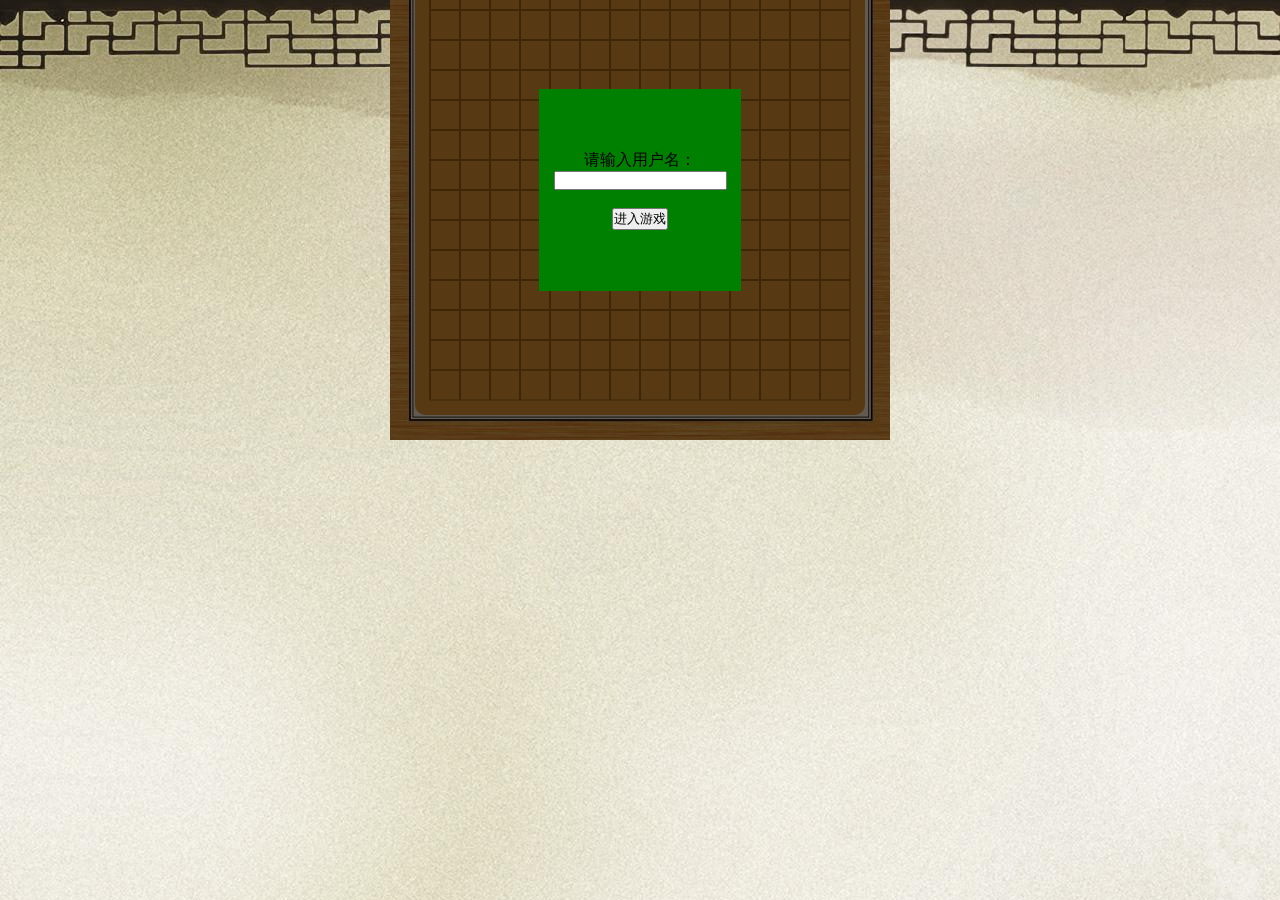
<file: five/index.html>
<!DOCTYPE html>
<html lang="en">
<head>
	<meta charset="UTF-8">
	<title>五子棋</title>
	<link rel="stylesheet" href="./css/index.css">
</head>
<body>
	<div id="chessBg">
		<canvas width="450" height="450" id="c1"></canvas>
		<div class="mask1">
			<form class="login" name="login" method="post">
			请输入用户名：
			<input type="text" name="username" id="username" placeholder=""><br/>
			<input type="button" value="进入游戏" onclick="enterGame()">
		    </form>
		</div>

		<div class="mask">
			<div class="btn start">开始游戏</div>
			<div class="btn about">关于</div>
			<div class="btn exit">退出游戏</div>
		</div>
		<div class="functionBox" style="display: none">
			<div class="function lose">认输</div>
			<div class="function back">悔棋</div>
			<div class="function restart">重新开始</div>
		</div>
		<div class="tool" style="display: none">
			<input type="text" id="cTime" value="时间：0" readonly="readonly">
			<input type="text" id="grade" value="得分：0" readonly="readonly">
		</div>
	</div>
	<div class="aboutAlert">
		<h2>益智五子棋小游戏</h2>
		<p class="bottom">有部分功能完成，我们正在努力呢，请亲耐心等待我们的版本更新哦！</p>
		<p class="bottom warning">建议使用谷歌浏览器</p>
		<h3>开发人员</h3>
		<h4>NUC 151401115 董雪亮</h4>
		<div class="closeBtn">X</div>
	</div>
	<script src="js/jquery.js"></script>
	<script src="layer/layer.js"></script>
	<script src="./js/index.js"></script>
	<script src="js/base.js"></script>
</body>
</html>
</file>
<file: five/css/index.css>
*{margin:0;padding:0;}
body{
	background:url("../img/bg.jpg");
	background-size: 100%;
	background-repeat: no-repeat;
}
#c1{
	background:#db9232;
	position: absolute;
	left: 0;
	top: 0;
	right: 0;
	bottom: 0;
	margin:auto;
	display:block;
	border-radius:10px;
	/*box-shadow: 0px 0px 12px 2px black;*/
}
#chessBg{
	width: 500px;
	height: 500px;
	margin: -60px auto;
	position: relative;
	background-image: url("../img/ng.jpg");
}
.login{
	width:200px;
	height:200px;
	position: absolute;
	margin: auto;
	padding: 1px;
	display: flex;
	flex-direction: column;
	justify-content: center;
	align-items: center;
	background: green;
}
.mask1{
	 width: 500px;
	 height: 500px;
	 position: absolute;
	 left: 0;
	 top: 0;
	 background: rgba(0,0,0,0.6);
	 display: flex;
	 flex-direction: column;
	 justify-content: center;
	 align-items: center;
 }
.mask{
	width: 500px;
	height: 500px;
	position: absolute;
	left: 0;
	top: 0;
	background: rgba(0,0,0,0.6);
	/*display: flex;*/
	flex-direction: column;
	justify-content: center;
	align-items: center;
	display: none;
}
.btn{
	width: 160px;
	height: 68px;
	border-radius: 10px;
	text-align: center;
	line-height: 68px;
	color: #fff;
	background: #ccc;
	font-size: 24px;
	cursor: pointer;
	letter-spacing: 2px;
	font-weight: bold;
	/*display: none;*/
}
.tool {
	width: 100px;
	height: 100px;
	margin: 150px -102px 200px auto;
	position: relative;
	border: 1px solid #fff;
	background: #f17878;
	display:none;
}

.tool input {
	width: 100%;
	height: 40px;
	padding: 5px 0;
	border: none;
	cursor: pointer;
	color: white;
	font-weight: bold;
	background: rgba(80, 156, 123, 0.55);
	text-align: center;
	vertical-align: middle;
}

.tool input:hover {
	background: #86837b;
}

.cTime {
	margin-top: 1px;
	cursor: default;
}

.start{
	background: #5cb85c;
}
.about{
	background: #51ffd8;
	margin: 36px 0;
}
.aboutAlert{
	width:450px;
	height:420px;
	background:#fff;
	position:fixed;
	top:10px;
	left:0;right:0;
	margin:0 auto;
	border-radius:10px;
	padding:30px 40px;
	box-sizing: border-box;
	text-align: center;
	display: none;
}
.aboutAlert>.closeBtn{
	width:30px;
	height:30px;
	text-align:center;
	line-height:30px;
	position:absolute;
	right:10px;
	top:10px;
	cursor:pointer;
	color:#ccc;
}
.aboutAlert>.closeBtn:hover{
	color:#000;
}
.aboutAlert>h2{
	margin-bottom: 10px;
}
.aboutAlert>p{
	margin-bottom: 5px;
}
.aboutAlert>.bottom{
	margin-bottom:60px;
}
.aboutAlert>h3{
	margin-bottom:10px;
}
.aboutAlert>h4{
	margin-bottom:10px;
	color:blue;
	front-size:15px;
}
.exit{
	background: #d43f3a;
}
.functionBox{
	width: 500px;
	height: 48px;
	position: absolute;
	left: 0;
	bottom: -70px;
	display: flex;
	justify-content: space-between;
}
.function{
	width: 140px;
	height: 48px;
	background: #ccc;
	color: #fff;
	text-align: center;
	line-height: 48px;
	border-radius: 10px;
	cursor: pointer;
}
.lose{
	background: #d43f3a;
}
.back{
	background: #ff5151;
}
.restart{
	background: #5cb85c;
}
.warning{
	color: red;
	font-size: 20px;
}
</file>
